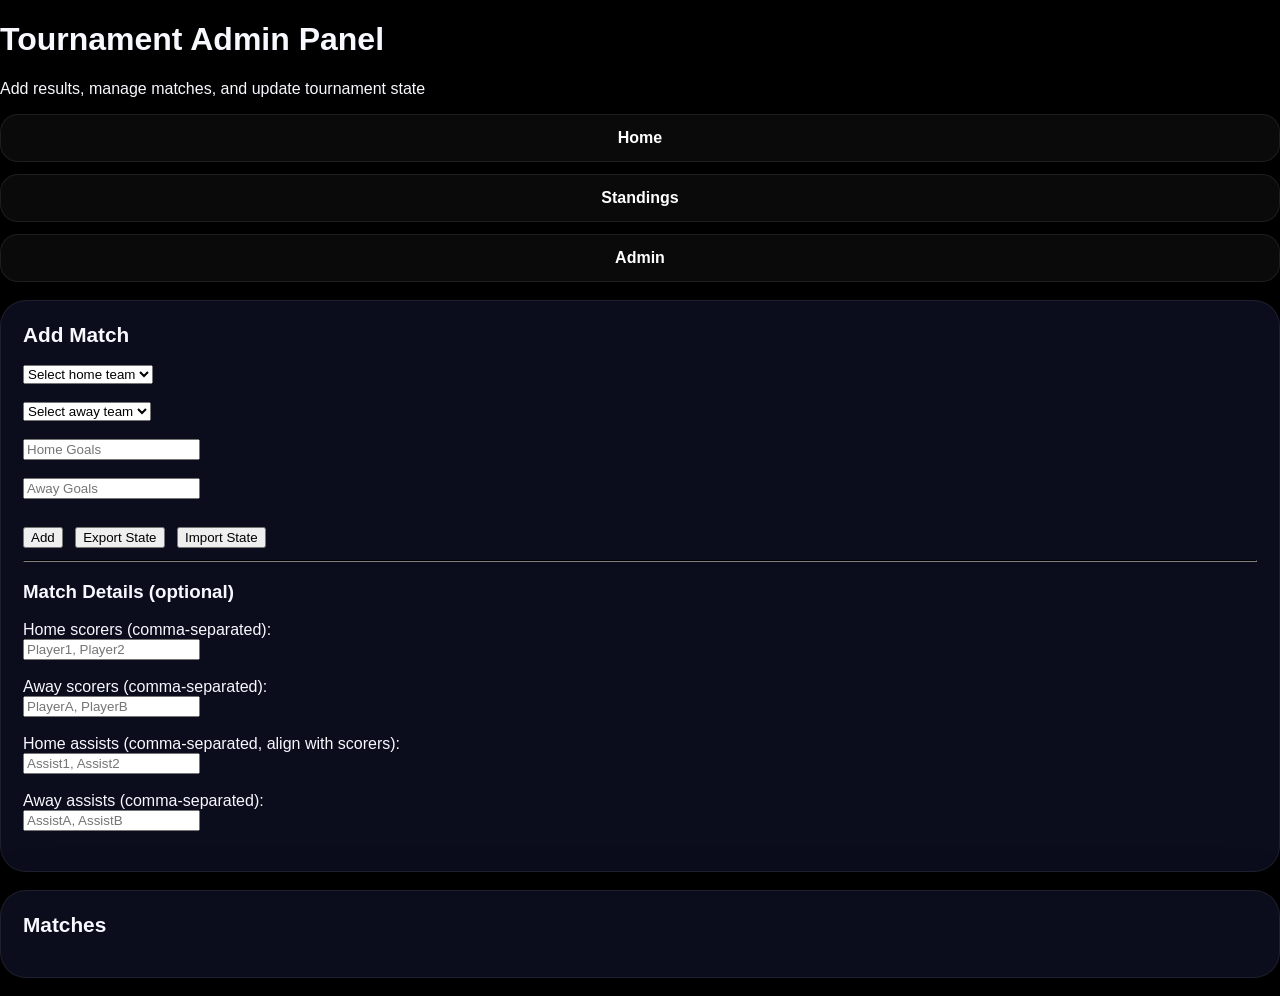
<file: admin.html>
<!DOCTYPE html>
<html>
<head>
<title>Admin Panel</title>
<link rel="stylesheet" href="style.css">
</head>

<body>

<div class="header">
<h1>Tournament Admin Panel</h1>
<p class="subtitle">Add results, manage matches, and update tournament state</p>
</div>

<div class="nav">
<a href="index.html">Home</a>
<a href="table.html">Standings</a>
<a href="admin.html">Admin</a>
</div>

<div class="card">

<h2>Add Match</h2>

<select id="home"><option value="">Select home team</option></select><br><br>
<select id="away"><option value="">Select away team</option></select><br><br>
<input id="hg" type="number" placeholder="Home Goals" min="0"><br><br>
<input id="ag" type="number" placeholder="Away Goals" min="0"><br><br>

<div id="error" style="color:#ff6b6b;margin-bottom:10px;"></div>

<button id="addBtn" onclick="addMatch()">Add</button>
<button style="margin-left:8px" onclick="exportState()">Export State</button>
<button style="margin-left:8px" onclick="document.getElementById('importFile').click()">Import State</button>
<input id="importFile" type="file" accept="application/json" style="display:none" onchange="handleImport(this)">

<hr style="margin:12px 0;border-color:#2b2b2b">
<h3>Match Details (optional)</h3>
<label>Home scorers (comma-separated):</label><br>
<input id="homeScorers" placeholder="Player1, Player2"><br><br>
<label>Away scorers (comma-separated):</label><br>
<input id="awayScorers" placeholder="PlayerA, PlayerB"><br><br>
<label>Home assists (comma-separated, align with scorers):</label><br>
<input id="homeAssists" placeholder="Assist1, Assist2"><br><br>
<label>Away assists (comma-separated):</label><br>
<input id="awayAssists" placeholder="AssistA, AssistB"><br><br>

</div>

<div class="card">
<h2>Matches</h2>
<div id="list"></div>
</div>

<script src="data.js"></script>
<script src="admin.js"></script>

</body>
</html>
</file>
<file: style.css>
body {
  margin: 0;
  font-family: Inter, Arial, sans-serif;
  background: #000;
  color: #f8f8ff;
  min-height: 100vh;
}

.app-container {
  min-height: 100vh;
  display: flex;
  justify-content: center;
  align-items: flex-start;
  padding: 28px 18px 40px;
  box-sizing: border-box;
  background: radial-gradient(circle at top, rgba(81, 183, 255, 0.1), transparent 28%),
              linear-gradient(180deg, #060607 0%, #09090f 42%, #040408 100%);
}

.content-shell {
  width: 100%;
  max-width: 480px;
}

.top-gradient {
  position: fixed;
  inset: 0;
  pointer-events: none;
  background: radial-gradient(circle at top, rgba(111, 111, 255, 0.08), transparent 22%),
              radial-gradient(circle at 20% 15%, rgba(255, 255, 255, 0.03), transparent 12%),
              linear-gradient(180deg, rgba(0, 0, 0, 0.85), #020205 60%, #000 100%);
  z-index: -1;
}

.hero-card {
  background: rgba(12, 13, 30, 0.95);
  border: 1px solid rgba(255, 255, 255, 0.08);
  border-radius: 32px;
  padding: 28px 24px;
  margin-bottom: 18px;
  box-shadow: 0 24px 80px rgba(0, 0, 0, 0.35);
}

.hero-card h1 {
  margin: 0;
  font-size: 2rem;
  letter-spacing: 0.02em;
}

.hero-subtitle {
  margin: 12px 0 0;
  color: #a9a9ff;
  line-height: 1.6;
}

.nav {
  display: flex;
  gap: 12px;
  margin-bottom: 18px;
  flex-wrap: wrap;
}

.nav a {
  flex: 1 1 48%;
  display: inline-flex;
  justify-content: center;
  align-items: center;
  padding: 14px 16px;
  color: #fff;
  text-decoration: none;
  background: rgba(255, 255, 255, 0.04);
  border: 1px solid rgba(255, 255, 255, 0.08);
  border-radius: 18px;
  transition: transform 0.2s ease, background 0.2s ease, border-color 0.2s ease;
  font-weight: 700;
}

.nav a:hover {
  transform: translateY(-1px);
  background: rgba(255, 255, 255, 0.08);
  border-color: rgba(111, 111, 255, 0.4);
}

.card {
  background: rgba(12, 13, 30, 0.96);
  border: 1px solid rgba(255, 255, 255, 0.08);
  border-radius: 26px;
  padding: 22px;
  margin-bottom: 18px;
  box-shadow: 0 22px 60px rgba(0, 0, 0, 0.35);
}

.card h2 {
  margin-top: 0;
  margin-bottom: 18px;
  font-size: 1.3rem;
}

.search-input {
  width: 100%;
  padding: 14px 16px;
  border-radius: 16px;
  border: 1px solid rgba(255, 255, 255, 0.12);
  background: #090a15;
  color: #f8f8ff;
  margin-bottom: 18px;
  outline: none;
}

.search-input:focus {
  border-color: rgba(111, 111, 255, 0.45);
  box-shadow: 0 0 0 4px rgba(111, 111, 255, 0.1);
}

.week-controls {
  display: flex;
  align-items: center;
  justify-content: space-between;
  gap: 10px;
  margin-bottom: 18px;
}

.week-controls button {
  background: linear-gradient(135deg, #6156ff, #51b7ff);
  color: #fff;
  border: none;
  padding: 12px 18px;
  border-radius: 16px;
  cursor: pointer;
  font-weight: 700;
  box-shadow: 0 16px 30px rgba(81, 183, 255, 0.15);
}

.week-controls button:hover {
  transform: translateY(-1px);
}

#weekSchedule {
  display: grid;
  gap: 12px;
}

#weekSchedule > div {
  background: rgba(255, 255, 255, 0.03);
  border: 1px solid rgba(255, 255, 255, 0.08);
  border-radius: 20px;
  padding: 16px;
}

#weekSchedule strong {
  color: #f8f8ff;
}

#top5 > div {
  display: flex;
  align-items: center;
  justify-content: space-between;
  padding: 14px 16px;
  border-radius: 18px;
  background: rgba(255, 255, 255, 0.03);
  margin-bottom: 12px;
  border: 1px solid rgba(255, 255, 255, 0.08);
}

#top5 img {
  width: 28px;
  height: 28px;
  border-radius: 8px;
  margin-right: 10px;
}

.player-list {
  display: grid;
  gap: 12px;
}

.player-item {
  display: flex;
  align-items: center;
  justify-content: space-between;
  padding: 14px 16px;
  background: rgba(255, 255, 255, 0.04);
  border: 1px solid rgba(255, 255, 255, 0.08);
  border-radius: 18px;
  text-decoration: none;
  color: #f8f8ff;
  transition: background 0.2s ease, transform 0.2s ease;
}

.player-item:hover {
  background: rgba(81, 183, 255, 0.12);
  transform: translateY(-1px);
}

.player-item p {
  margin: 4px 0 0;
  color: #a3a3ff;
  font-size: 0.9rem;
}

.table-container {
  overflow-x: auto;
}

table {
  width: 100%;
  border-collapse: collapse;
  min-width: 600px;
}

th, td {
  padding: 14px 12px;
  border-bottom: 1px solid rgba(255, 255, 255, 0.08);
}

th {
  text-align: left;
  color: #a2a2d8;
  font-size: 0.92rem;
  letter-spacing: 0.02em;
}

td {
  color: #eef0ff;
  font-size: 0.95rem;
}

tr:hover {
  background: rgba(255, 255, 255, 0.03);
}

button {
  cursor: pointer;
}

input, select {
  font-family: inherit;
}

@media (max-width: 600px) {
  .nav a { flex: 1 1 100%; }
  .hero-card { padding: 22px 18px; }
  .card { padding: 18px; }
  .week-controls { flex-direction: column; align-items: stretch; }
  table { min-width: unset; }
}
</file>
